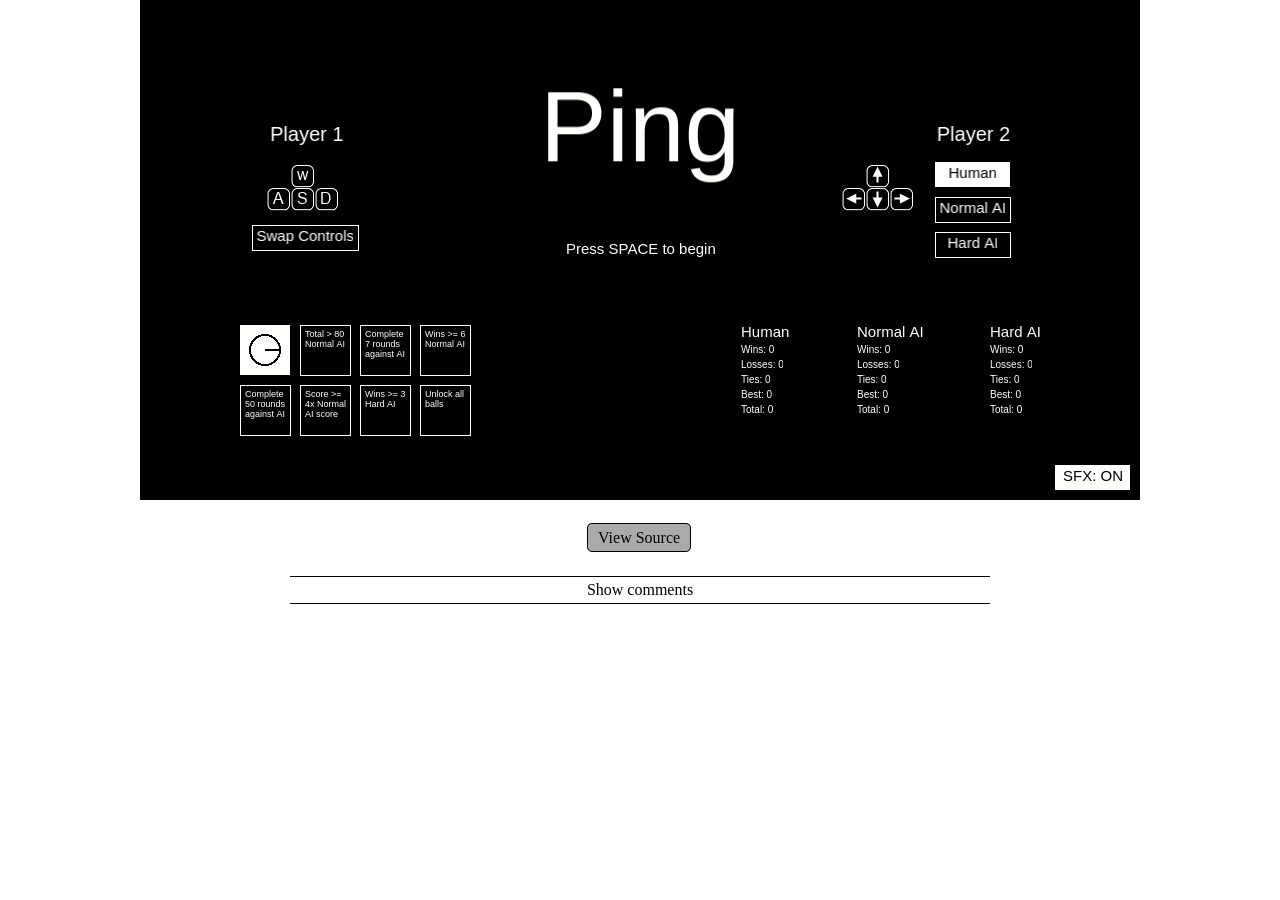
<file: index.html>
<!DOCTYPE HTML>
<!-- From http://stackoverflow.com/questions/5411538/how-to-redirect-from-an-html-page -->
<html lang="en-US">
    <head>
        <meta charset="UTF-8">
        <meta http-equiv="refresh" content="1;url=http://bredgren.github.io/Ping/public/">
        <link rel="icon" type="image/ico" href="public/favicon.ico">
        <script type="text/javascript">
            window.location.href = "http://bredgren.github.io/Ping/public/"
        </script>
        <title>Page Redirection</title>
    </head>
    <body>
        <!-- Note: don't tell people to `click` the link, just tell them that it is a link. -->
        If you are not redirected automatically, follow the <a href='http://bredgren.github.io/Ping/public/'>link</a>
    </body>
</html>
</file>
<file: public/style/style.css>
canvas {
    position: absolute;
    background-color: black;
}

div.fb-comments {
    width: 700px;
    margin: auto;
    display: block;
}

#button {
    width: 106px;
    margin: 30px auto;
}

div#browser {
    text-align: center;
}

div#toggle-comments {
    text-align: center;
    border-top: 1px solid black;
    border-bottom: 1px solid black;
    padding: 5px 0px;
    width: 700px;
    margin: auto;
    cursor: pointer;
}

a#source-button {
    padding: 5px 10px;
    border: 1px solid black;
    border-radius: 5px;
    text-decoration: none;
    color: black;
    background-color: #aaa;
}

a#source-button:hover {
    background-color: #888;
}

a#source-button:visited {
    color: black;
}

#feedback {
    width: 700px;
    margin: 20px auto;
    padding: 10px;
    border: 1px solid black;
    border-radius: 5px;
}

#feedback > h1 {
    text-align: center;
    text-decoration: underline;
}

#feedback > h2 {
    margin-left: 10px;
}

#feedback > p {
    margin: 10px;
}

#feedback ul {
    margin-left: 40px;
}

/* #game-frame { */
/*     margin: auto; */
/*     width: 800px; */
/*     height: 600px; */

/*     -webkit-touch-callout: none; */
/*     -webkit-user-select: none; */
/*     -khtml-user-select: none; */
/*     -moz-user-select: none; */
/*     -ms-user-select: none; */
/*     user-select: none; */
/*     outline: none; */
/* } */

/* #bgd-canvas { */
/*     background: rgb(109, 194, 255); */
/* } */
</file>
